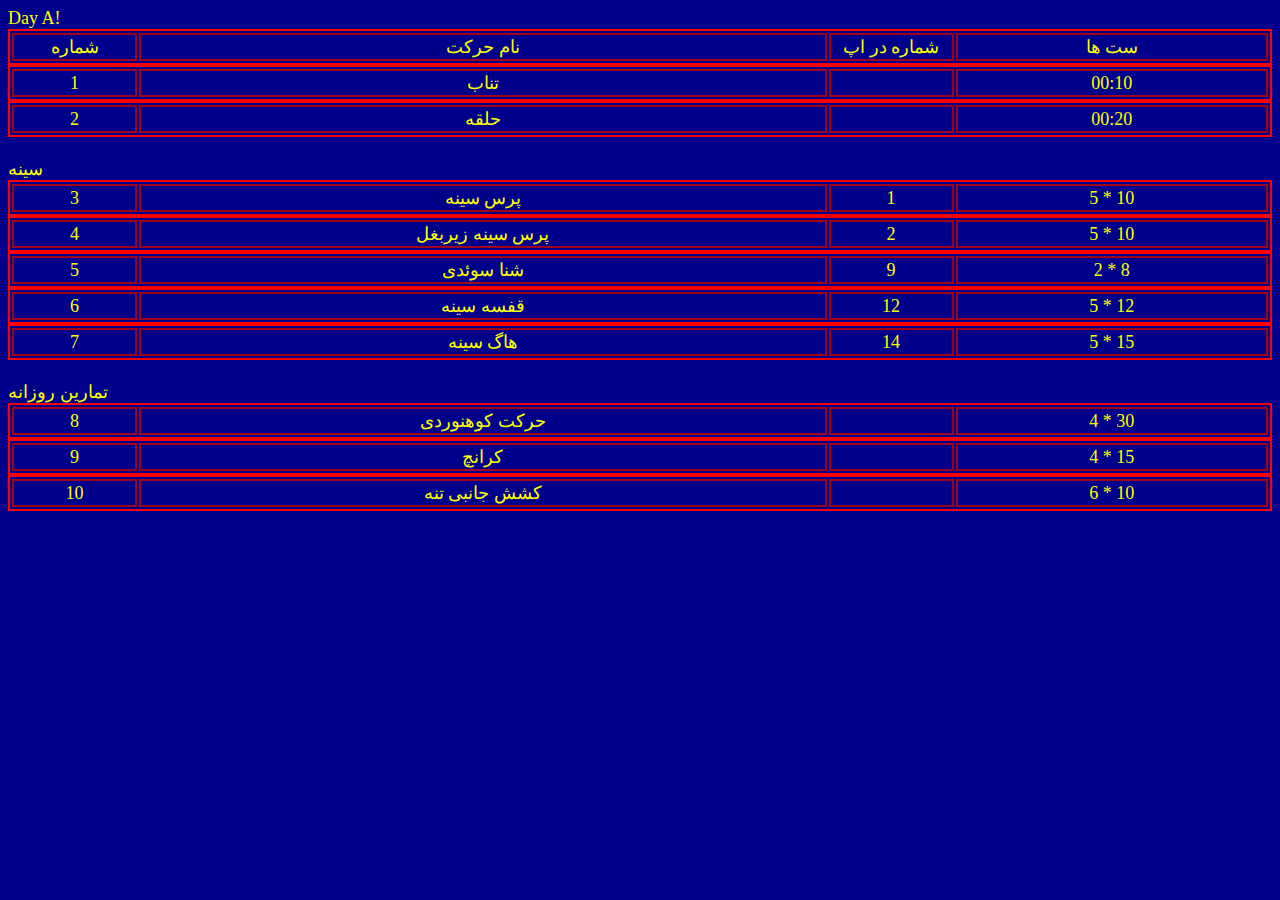
<file: days/A.html>
<!DOCTYPE html>
<html lang="en">

<head>
    <meta charset="UTF-8">
    <meta http-equiv="X-UA-Compatible" content="IE=edge">
    <meta name="viewport" content="width=device-width, initial-scale=1.0">
    <title>Day_A</title>
    <link rel="stylesheet" href="style.css">
</head>

<body>
    Day A!
    <table>
        <tr>
            <td class="col1">شماره</td>
            <td>نام حرکت</td>
            <td class="col3">شماره در اپ</td>
            <td class="col4">ست ها</td>
        </tr>
    </table>
    <table>
        <tr>
            <td class="col1">1</td>
            <td>تناب</td>
            <td class="col3"></td>
            <td class="col4">00:10</td>
        </tr>
    </table>
    <table>
        <tr>
            <td class="col1">2</td>
            <td>حلقه</td>
            <td class="col3"></td>
            <td class="col4">00:20</td>
        </tr>
    </table>
    <br>سینه
    <table>
        <tr>
            <td class="col1">3</td>
            <td>پرس سینه</td>
            <td class="col3">1</td>
            <td class="col4">5 * 10</td>
        </tr>
    </table>
    <table>
        <tr>
            <td class="col1">4</td>
            <td>پرس سینه زیربغل</td>
            <td class="col3">2</td>
            <td class="col4">5 * 10</td>
        </tr>
    </table>
    <table>
        <tr>
            <td class="col1">5</td>
            <td>شنا سوئدی</td>
            <td class="col3">9</td>
            <td class="col4">2 * 8</td>
        </tr>
    </table>
    <table>
        <tr>
            <td class="col1">6</td>
            <td>قفسه سینه</td>
            <td class="col3">12</td>
            <td class="col4">5 * 12</td>
        </tr>
    </table>
    <table>
        <tr>
            <td class="col1">7</td>
            <td>هاگ سینه</td>
            <td class="col3">14</td>
            <td class="col4">5 * 15</td>
        </tr>
    </table>
    <br>تمارین روزانه
    <table>
        <tr>
            <td class="col1">8</td>
            <td>حرکت کوهنوردی</td>
            <td class="col3"></td>
            <td class="col4">4 * 30 </td>
        </tr>
    </table>
    <table>
        <tr>
            <td class="col1">9</td>
            <td>کرانچ</td>
            <td class="col3"></td>
            <td class="col4">4 * 15</td>
        </tr>
    </table>
    <table>
        <tr>
            <td class="col1">10</td>
            <td>کشش جانبی تنه</td>
            <td class="col3"></td>
            <td class="col4">6 * 10</td>
        </tr>
    </table>
</body>

</html>
</file>
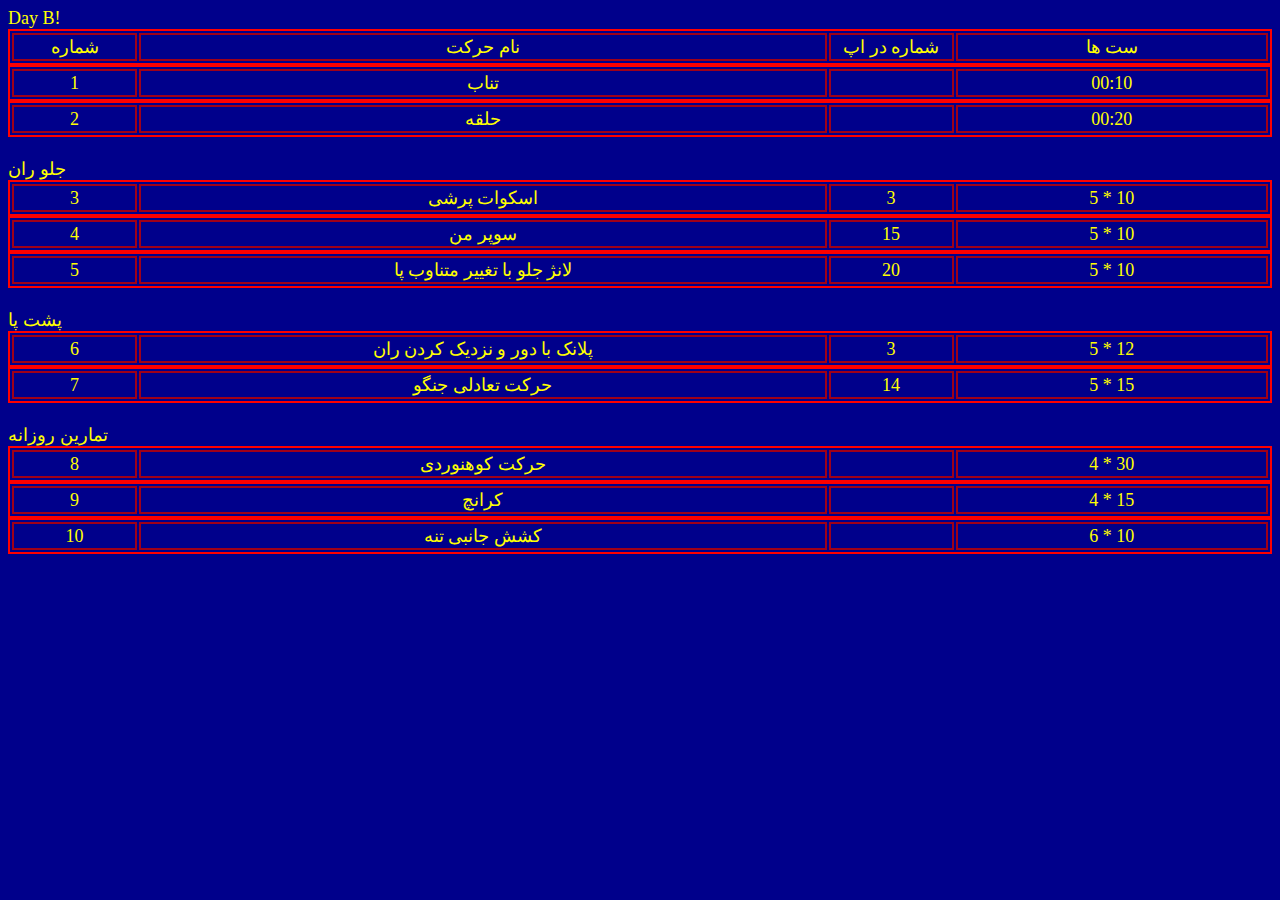
<file: days/B.html>
<!DOCTYPE html>
<html lang="en">

<head>
    <meta charset="UTF-8">
    <meta http-equiv="X-UA-Compatible" content="IE=edge">
    <meta name="viewport" content="width=device-width, initial-scale=1.0">
    <title>Day_B</title>
    <link rel="stylesheet" href="style.css">
</head>

<body>
    Day B!
    <table>
        <tr>
            <td class="col1">شماره</td>
            <td>نام حرکت</td>
            <td class="col3">شماره در اپ</td>
            <td class="col4">ست ها</td>
        </tr>
    </table>
    <table>
        <tr>
            <td class="col1">1</td>
            <td>تناب</td>
            <td class="col3"></td>
            <td class="col4">00:10</td>
        </tr>
    </table>
    <table>
        <tr>
            <td class="col1">2</td>
            <td>حلقه</td>
            <td class="col3"></td>
            <td class="col4">00:20</td>
        </tr>
    </table>
    <br>جلو ران
    <table>
        <tr>
            <td class="col1">3</td>
            <td>اسکوات پرشی</td>
            <td class="col3">3</td>
            <td class="col4">5 * 10</td>
        </tr>
    </table>
    <table>
        <tr>
            <td class="col1">4</td>
            <td>سوپر من</td>
            <td class="col3">15</td>
            <td class="col4">5 * 10</td>
        </tr>
    </table>
    <table>
        <tr>
            <td class="col1">5</td>
            <td>لانژ جلو با تغییر متناوب پا</td>
            <td class="col3">20</td>
            <td class="col4">5 * 10
            </td>
        </tr>
    </table>
    <br>پشت پا
    <table>
        <tr>
            <td class="col1">6</td>
            <td>پلانک با دور و نزدیک کردن ران</td>
            <td class="col3">3</td>
            <td class="col4">5 * 12</td>
        </tr>
    </table>
    <table>
        <tr>
            <td class="col1">7</td>
            <td>حرکت تعادلی جنگو</td>
            <td class="col3">14</td>
            <td class="col4">5 * 15</td>
        </tr>
    </table>
    <br>تمارین روزانه
    <table>
        <tr>
            <td class="col1">8</td>
            <td>حرکت کوهنوردی</td>
            <td class="col3"></td>
            <td class="col4">4 * 30 </td>
        </tr>
    </table>
    <table>
        <tr>
            <td class="col1">9</td>
            <td>کرانچ</td>
            <td class="col3"></td>
            <td class="col4">4 * 15</td>
        </tr>
    </table>
    <table>
        <tr>
            <td class="col1">10</td>
            <td>کشش جانبی تنه</td>
            <td class="col3"></td>
            <td class="col4">6 * 10</td>
        </tr>
    </table>
</body>

</html>
</file>
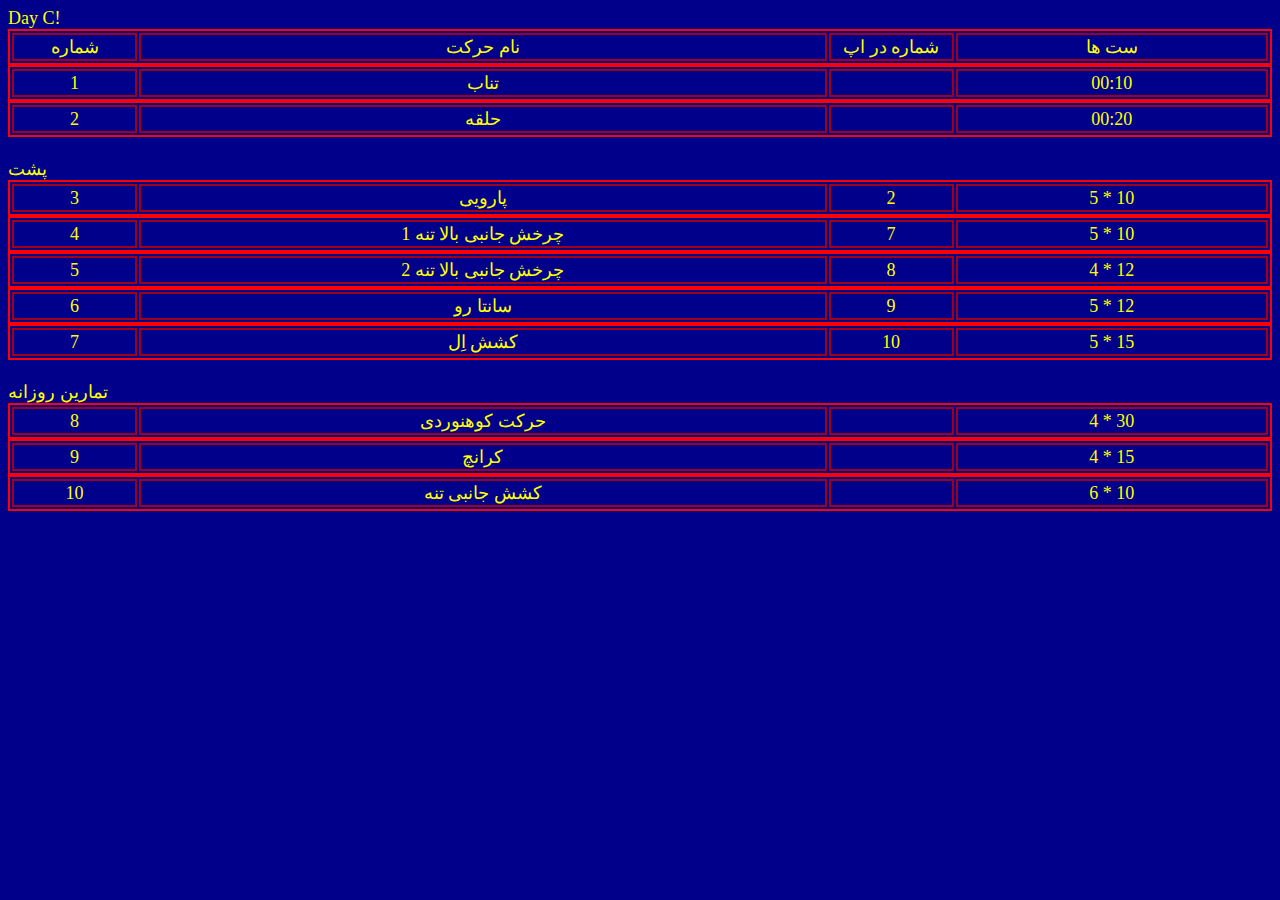
<file: days/C.html>
<!DOCTYPE html>
<html lang="en">

<head>
    <meta charset="UTF-8">
    <meta http-equiv="X-UA-Compatible" content="IE=edge">
    <meta name="viewport" content="width=device-width, initial-scale=1.0">
    <title>Day_C</title>
    <link rel="stylesheet" href="style.css">
</head>

<body>
    Day C!
    <table>
        <tr>
            <td class="col1">شماره</td>
            <td>نام حرکت</td>
            <td class="col3">شماره در اپ</td>
            <td class="col4">ست ها</td>
        </tr>
    </table>
    <table>
        <tr>
            <td class="col1">1</td>
            <td>تناب</td>
            <td class="col3"></td>
            <td class="col4">00:10</td>
        </tr>
    </table>
    <table>
        <tr>
            <td class="col1">2</td>
            <td>حلقه</td>
            <td class="col3"></td>
            <td class="col4">00:20</td>
        </tr>
    </table>
    <br>پشت
    <table>
        <tr>
            <td class="col1">3</td>
            <td>پارویی</td>
            <td class="col3">2</td>
            <td class="col4">5 * 10</td>
        </tr>
    </table>
    <table>
        <tr>
            <td class="col1">4</td>
            <td>چرخش جانبی بالا تنه 1</td>
            <td class="col3">7</td>
            <td class="col4">5 * 10</td>
        </tr>
    </table>
    <table>
        <tr>
            <td class="col1">5</td>
            <td>چرخش جانبی بالا تنه 2</td>
            <td class="col3">8</td>
            <td class="col4">4 * 12</td>
        </tr>
    </table>
    <table>
        <tr>
            <td class="col1">6</td>
            <td>سانتا رو</td>
            <td class="col3">9</td>
            <td class="col4">5 * 12</td>
        </tr>
    </table>
    <table>
        <tr>
            <td class="col1">7</td>
            <td>کشش اِل</td>
            <td class="col3">10</td>
            <td class="col4">5 * 15</td>
        </tr>
    </table>
    <br>تمارین روزانه
    <table>
        <tr>
            <td class="col1">8</td>
            <td>حرکت کوهنوردی</td>
            <td class="col3"></td>
            <td class="col4">4 * 30 </td>
        </tr>
    </table>
    <table>
        <tr>
            <td class="col1">9</td>
            <td>کرانچ</td>
            <td class="col3"></td>
            <td class="col4">4 * 15</td>
        </tr>
    </table>
    <table>
        <tr>
            <td class="col1">10</td>
            <td>کشش جانبی تنه</td>
            <td class="col3"></td>
            <td class="col4">6 * 10</td>
        </tr>
    </table>
</body>

</html>
</file>
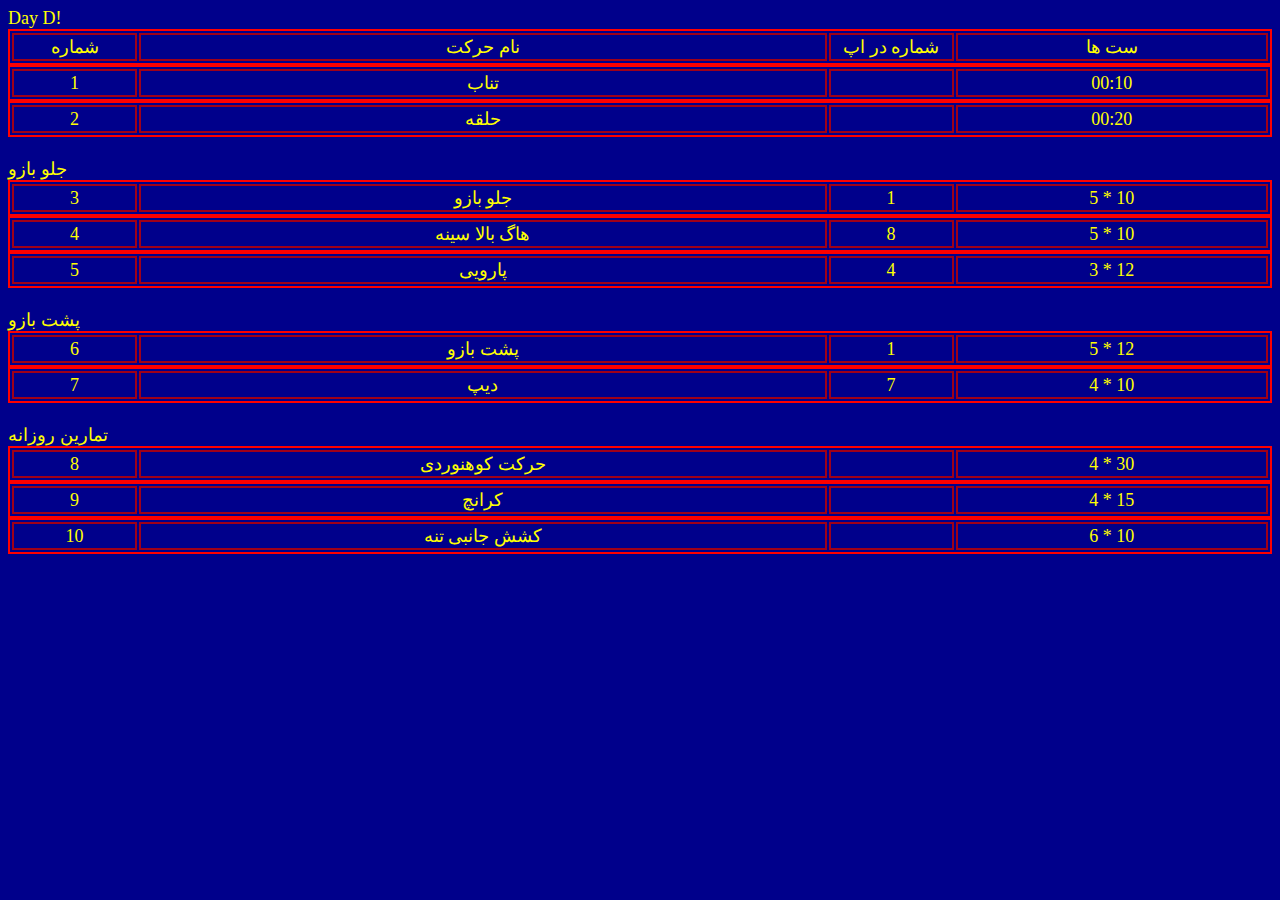
<file: days/D.html>
<!DOCTYPE html>
<html lang="en">

<head>
    <meta charset="UTF-8">
    <meta http-equiv="X-UA-Compatible" content="IE=edge">
    <meta name="viewport" content="width=device-width, initial-scale=1.0">
    <title>Day_D</title>
    <link rel="stylesheet" href="style.css">
</head>

<body>
    Day D!
    <table>
        <tr>
            <td class="col1">شماره</td>
            <td>نام حرکت</td>
            <td class="col3">شماره در اپ</td>
            <td class="col4">ست ها</td>
        </tr>
    </table>
    <table>
        <tr>
            <td class="col1">1</td>
            <td>تناب</td>
            <td class="col3"></td>
            <td class="col4">00:10</td>
        </tr>
    </table>
    <table>
        <tr>
            <td class="col1">2</td>
            <td>حلقه</td>
            <td class="col3"></td>
            <td class="col4">00:20</td>
        </tr>
    </table>
    <br>جلو بازو
    <table>
        <tr>
            <td class="col1">3</td>
            <td>جلو بازو</td>
            <td class="col3">1</td>
            <td class="col4">5 * 10</td>
        </tr>
    </table>
    <table>
        <tr>
            <td class="col1">4</td>
            <td>هاگ بالا سینه</td>
            <td class="col3">8</td>
            <td class="col4">5 * 10</td>
        </tr>
    </table>
    <table>
        <tr>
            <td class="col1">5</td>
            <td>پارویی</td>
            <td class="col3">4</td>
            <td class="col4">3 * 12</td>
        </tr>
    </table>
    <br>پشت بازو
    <table>
        <tr>
            <td class="col1">6</td>
            <td>پشت بازو</td>
            <td class="col3">1</td>
            <td class="col4">5 * 12</td>
        </tr>
    </table>
    <table>
        <tr>
            <td class="col1">7</td>
            <td>دیپ</td>
            <td class="col3">7</td>
            <td class="col4">4 * 10</td>
        </tr>
    </table>
    <br>تمارین روزانه
    <table>
        <tr>
            <td class="col1">8</td>
            <td>حرکت کوهنوردی</td>
            <td class="col3"></td>
            <td class="col4">4 * 30 </td>
        </tr>
    </table>
    <table>
        <tr>
            <td class="col1">9</td>
            <td>کرانچ</td>
            <td class="col3"></td>
            <td class="col4">4 * 15</td>
        </tr>
    </table>
    <table>
        <tr>
            <td class="col1">10</td>
            <td>کشش جانبی تنه</td>
            <td class="col3"></td>
            <td class="col4">6 * 10</td>
        </tr>
    </table>
</body>

</html>
</file>
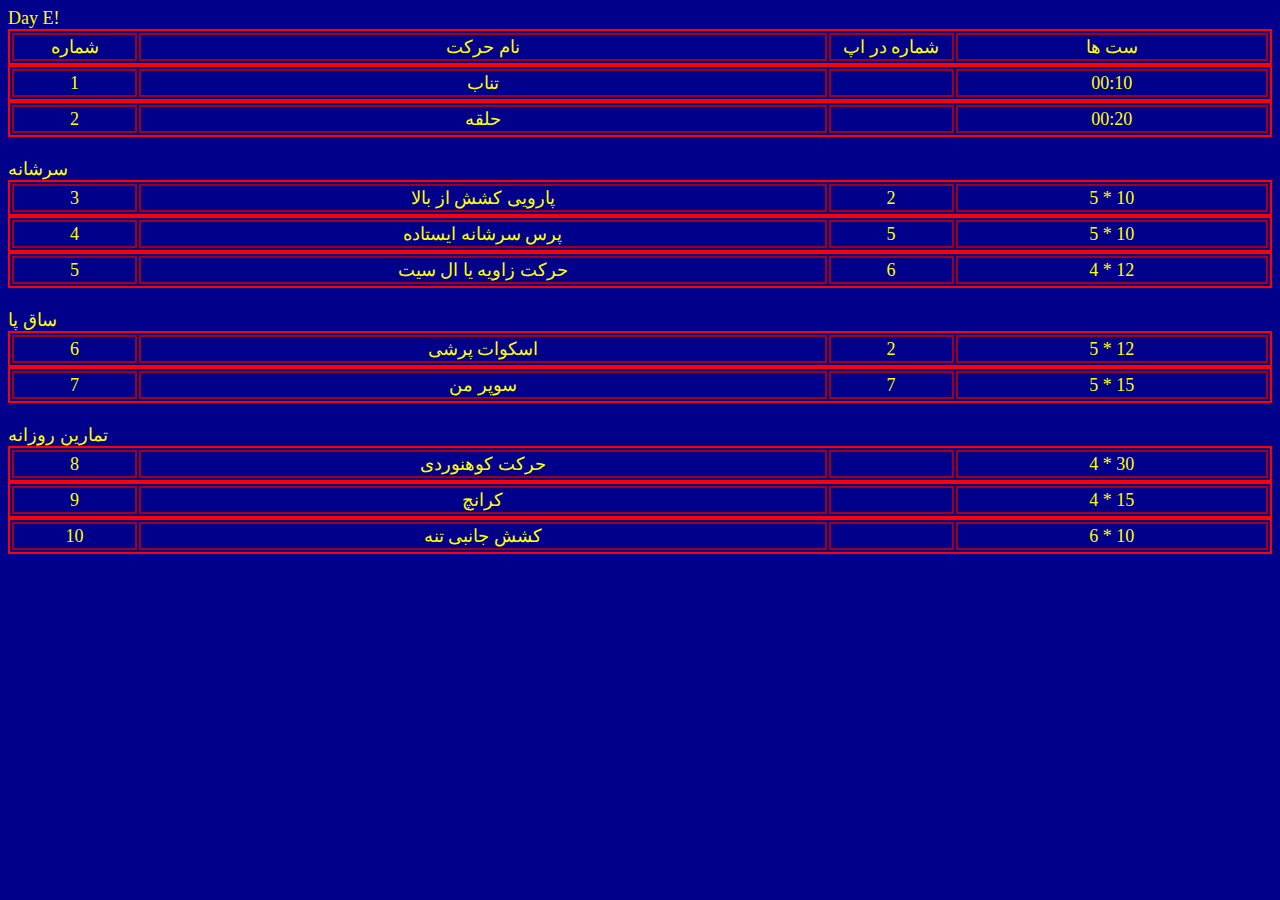
<file: days/E.html>
<!DOCTYPE html>
<html lang="en">

<head>
    <meta charset="UTF-8">
    <meta http-equiv="X-UA-Compatible" content="IE=edge">
    <meta name="viewport" content="width=device-width, initial-scale=1.0">
    <title>Day_E</title>
    <link rel="stylesheet" href="style.css">
</head>

<body>
    Day E!
    <table>
        <tr>
            <td class="col1">شماره</td>
            <td>نام حرکت</td>
            <td class="col3">شماره در اپ</td>
            <td class="col4">ست ها</td>
        </tr>
    </table>
    <table>
        <tr>
            <td class="col1">1</td>
            <td>تناب</td>
            <td class="col3"></td>
            <td class="col4">00:10</td>
        </tr>
    </table>
    <table>
        <tr>
            <td class="col1">2</td>
            <td>حلقه</td>
            <td class="col3"></td>
            <td class="col4">00:20</td>
        </tr>
    </table>
    <br>سرشانه
    <table>
        <tr>
            <td class="col1">3</td>
            <td>پارویی کشش از بالا</td>
            <td class="col3">2</td>
            <td class="col4">5 * 10</td>
        </tr>
    </table>
    <table>
        <tr>
            <td class="col1">4</td>
            <td>پرس سرشانه ایستاده</td>
            <td class="col3">5</td>
            <td class="col4">5 * 10</td>
        </tr>
    </table>
    <table>
        <tr>
            <td class="col1">5</td>
            <td>حرکت زاویه یا ال سیت</td>
            <td class="col3">6</td>
            <td class="col4">4 * 12</td>
        </tr>
    </table>
    <br>ساق پا
    <table>
        <tr>
            <td class="col1">6</td>
            <td>اسکوات پرشی</td>
            <td class="col3">2</td>
            <td class="col4">5 * 12</td>
        </tr>
    </table>
    <table>
        <tr>
            <td class="col1">7</td>
            <td>سوپر من</td>
            <td class="col3">7</td>
            <td class="col4">5 * 15</td>
        </tr>
    </table>
    <br>تمارین روزانه
    <table>
        <tr>
            <td class="col1">8</td>
            <td>حرکت کوهنوردی</td>
            <td class="col3"></td>
            <td class="col4">4 * 30 </td>
        </tr>
    </table>
    <table>
        <tr>
            <td class="col1">9</td>
            <td>کرانچ</td>
            <td class="col3"></td>
            <td class="col4">4 * 15</td>
        </tr>
    </table>
    <table>
        <tr>
            <td class="col1">10</td>
            <td>کشش جانبی تنه</td>
            <td class="col3"></td>
            <td class="col4">6 * 10</td>
        </tr>
    </table>
</body>

</html>
</file>
<file: days/style.css>
body {
    background-color: darkblue;
    color: yellow;
    font-size: 18px;
}

table {
    width: 100%;
    border: 2px solid red;
}

table td {
    border: 2px solid rgba(192, 0, 0, 0.829);
    text-align: center;
}

.col1 {
    width: 10%;
}

.col3 {
    width: 10%;
}

.col4 {
    width: 25%;
}
</file>
